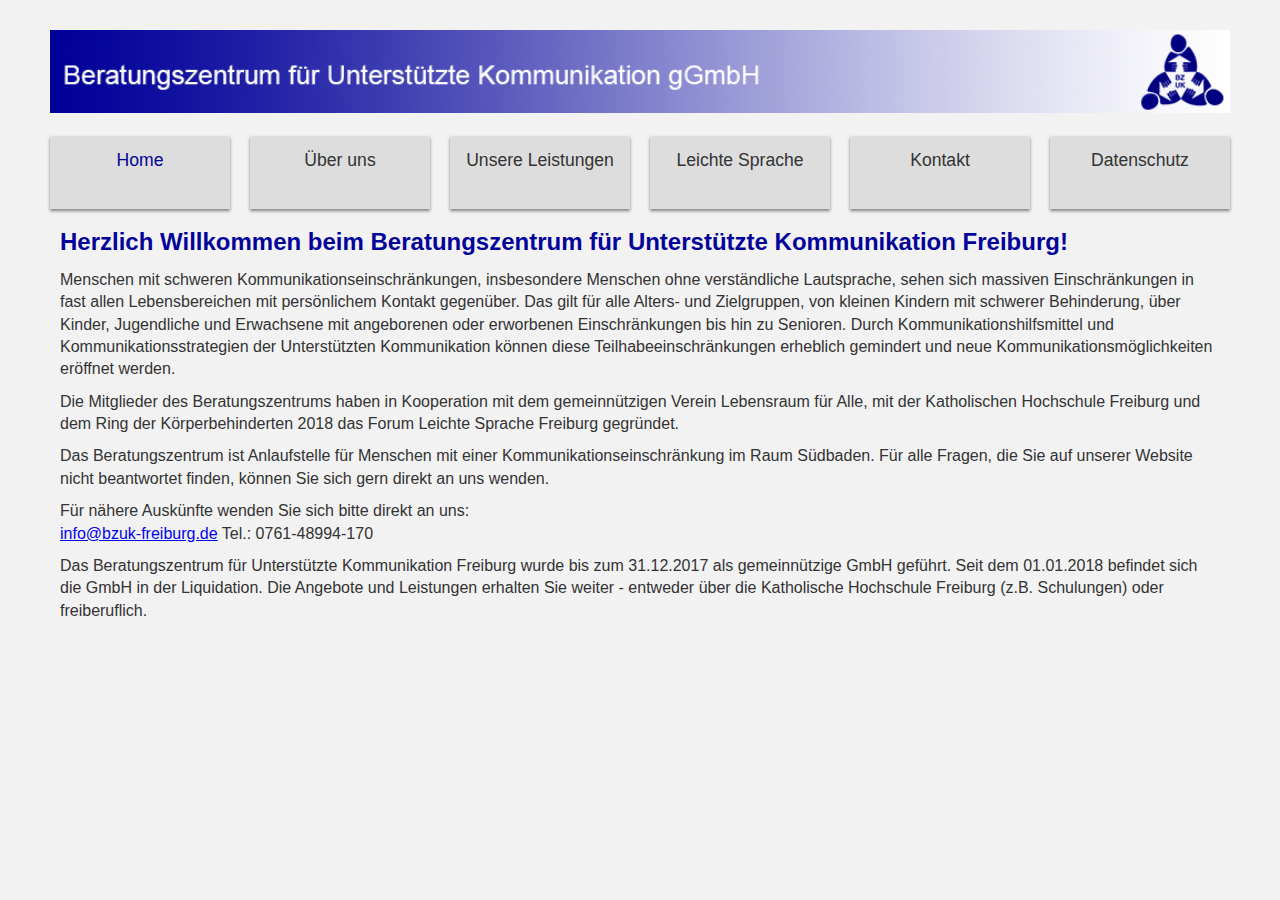
<file: index.html>
<!DOCTYPE html>
<html lang="de">

<head>
	<meta charset="utf-8" />
	<meta name="viewport" content="width=device-width, initial-scale=1.0" />
	<title>BZUK Beratungszentrum für Unterstützte Kommunikation Freiburg</title>
	<link rel="stylesheet" href="styles.css">
</head>

<body lang="de">
	<div class="header">
		<img src="img/Top.png" alt="BZUK top style">
	</div>
	<input type="checkbox" id="nav-toggle" class="nav-toggle">
	<label for="nav-toggle" class="nav-toggle-label">
		<span></span>
	</label>
	<nav class="main-nav">
		<ul>
			<li><a class=active href="index.html">Home</a></li>
			<li><a href="about.html">Über uns</a></li>
			<li><a href="services.html">Unsere Leistungen</a></li>
			<li><a href="leichte_sprache.html">Leichte Sprache</a></li>
			<li><a href="contact.html">Kontakt</a></li>
			<li><a href="privacy.html">Datenschutz</a></li>			
		</ul>
	</nav>
	<h1>Herzlich Willkommen beim Beratungszentrum für Unterstützte Kommunikation Freiburg!</h1>
	<p> Menschen mit schweren Kommunikationseinschränkungen, insbesondere Menschen ohne verständliche Lautsprache, sehen sich massiven Einschränkungen in fast allen Lebensbereichen mit persönlichem Kontakt gegenüber. 
		Das gilt für alle Alters- und Zielgruppen, von kleinen Kindern mit schwerer Behinderung, über Kinder, Jugendliche und Erwachsene mit angeborenen oder erworbenen Einschränkungen bis hin zu Senioren. 
		Durch Kommunikationshilfsmittel und Kommunikations­strategien der Unterstützten Kommunikation können diese Teilhabeein­schrän­kungen erheblich gemindert und neue Kommunikationsmöglichkeiten eröffnet werden.</p>
	<p>Die Mitglieder des Beratungszentrums haben in Kooperation mit dem gemeinnützigen Verein Lebensraum für Alle, mit der Katholischen Hochschule Freiburg und dem Ring der Körperbehinderten 2018 das Forum Leichte Sprache Freiburg gegründet.</p>
	<p>Das Beratungszentrum ist Anlaufstelle für Menschen mit einer Kommunikationseinschränkung im Raum Südbaden. 
		Für alle Fragen, die Sie auf unserer Website nicht beantwortet finden, können Sie sich gern direkt an uns wenden.</p>
	<p>Für nähere Auskünfte wenden Sie sich bitte direkt an uns:
	<br /><a href="mailto:info@bzuk-freiburg.de">info@bzuk-freiburg.de</a> Tel.: 0761-48994-170</br>
	<p>Das Beratungszentrum für Unterstützte Kommunikation Freiburg wurde bis zum 31.12.2017 als gemeinnützige GmbH geführt. 
		Seit dem 01.01.2018 befindet sich die GmbH in der Liquidation. 
		Die Angebote und Leistungen erhalten Sie weiter - entweder über die Katholische Hochschule Freiburg (z.B. Schulungen) oder freiberuflich.</p>
</body>

</html>
</file>
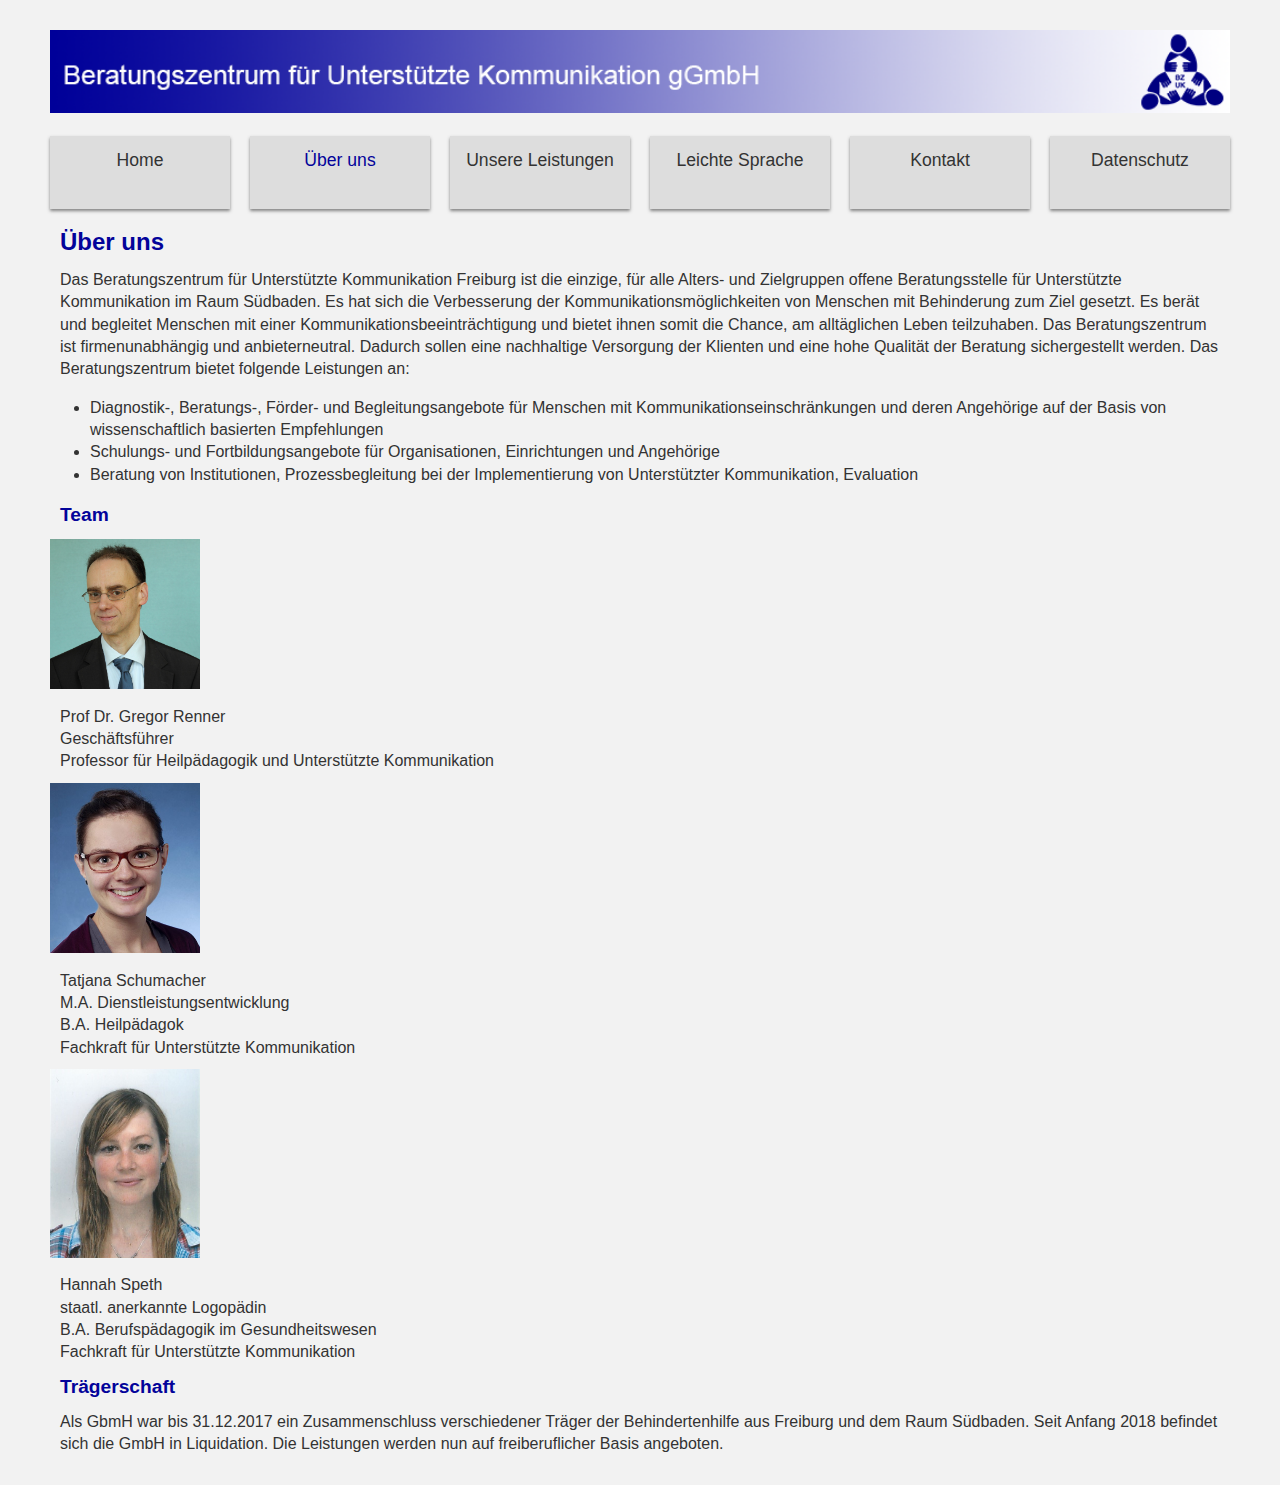
<file: about.html>
<!DOCTYPE html>
<html lang="de">

<head>
	<meta charset="utf-8" />
	<meta name="viewport" content="width=device-width, initial-scale=1.0" />
	<title>BZUK Über uns</title>
	<link rel="stylesheet" href="styles.css">
</head>

<body lang="de">
	<div class="header">
		<img src="img/Top.png" alt="BZUK top style">
	</div>
	<input type="checkbox" id="nav-toggle" class="nav-toggle">
	<label for="nav-toggle" class="nav-toggle-label">
		<span></span>
	</label>
	<nav class="main-nav">
		<ul>
			<li><a href="index.html">Home</a></li>
			<li><a class=active href="about.html">Über uns</a></li>
			<li><a href="services.html">Unsere Leistungen</a></li>
			<li><a href="leichte_sprache.html">Leichte Sprache</a></li>
			<li><a href="contact.html">Kontakt</a></li>
			<li><a href="privacy.html">Datenschutz</a></li>
		</ul>
	</nav>
	<h1>Über uns</h1>
	<p>Das Beratungszentrum für Unterstützte Kommunikation Freiburg ist die einzige, für alle Alters- und Zielgruppen
		offene Beratungsstelle für Unterstützte Kommunikation im Raum Südbaden.
		Es hat sich die Verbesserung der Kommunikationsmöglichkeiten von Menschen mit Behinderung zum Ziel gesetzt.
		Es berät und begleitet Menschen mit einer Kommunikationsbeeinträchtigung und bietet ihnen somit die Chance, am
		alltäglichen Leben teilzuhaben.
		Das Beratungszentrum ist firmenunabhängig und anbieterneutral.
		Dadurch sollen eine nachhaltige Versorgung der Klienten und eine hohe Qualität der Beratung sichergestellt
		werden.
		Das Beratungszentrum bietet folgende Leistungen an:</p>
	<ul>
		<li>Diagnostik-, Beratungs-, Förder- und Begleitungsangebote für Menschen mit Kommunikationseinschränkungen und
			deren Angehörige auf der Basis von wissenschaftlich basierten Empfehlungen</li>
		<li>Schulungs- und Fortbildungsangebote für Organisationen, Einrichtungen und Angehörige</li>
		<li>Beratung von Institutionen, Prozessbegleitung bei der Implementierung von Unterstützter Kommunikation,
			Evaluation</li>
	</ul>
	<h2>Team</h2>
	<img class="team-img" src="img/Renner.jpg" alt="Prof. Dr. Gregor Renner">
	<!-- [caption id="attachment_301" align="alignleft" width="150"]<img class="wp-image-301 size-thumbnail" src="http://bzuk-freiburg.de/wp-content/uploads/2015/06/Renner-150x150.jpg" alt="Prof. Dr. Gregor Renner" width="150" height="150"> Prof. Dr. Gregor Renner[/caption] -->
	<p>Prof Dr. Gregor Renner
		<br />Geschäftsführer
		<br />Professor für Heilpädagogik und Unterstützte Kommunikation</p>

	<img class="team-img" src="img/Schumacher.jpg" alt="Tatjana Schumacher">
	<p>Tatjana Schumacher
		<br />M.A. Dienstleistungsentwicklung
		<br />B.A. Heilpädagok
		<br />Fachkraft für Unterstützte Kommunikation</p>

	<img class="team-img" src="img/Speth.png" alt="Hannah Speth">
	<p>Hannah Speth
		<br />staatl. anerkannte Logopädin
		<br />B.A. Berufspädagogik im Gesundheitswesen
		<br />Fachkraft für Unterstützte Kommunikation</p>

	<h2>Trägerschaft</h2>
	<p>Als GbmH war bis 31.12.2017 ein Zusammenschluss verschiedener Träger der Behindertenhilfe aus Freiburg und dem
		Raum Südbaden. Seit Anfang 2018 befindet sich die GmbH in Liquidation. Die Leistungen werden nun auf
		freiberuflicher Basis angeboten.</p>
</body>

</html>
</file>
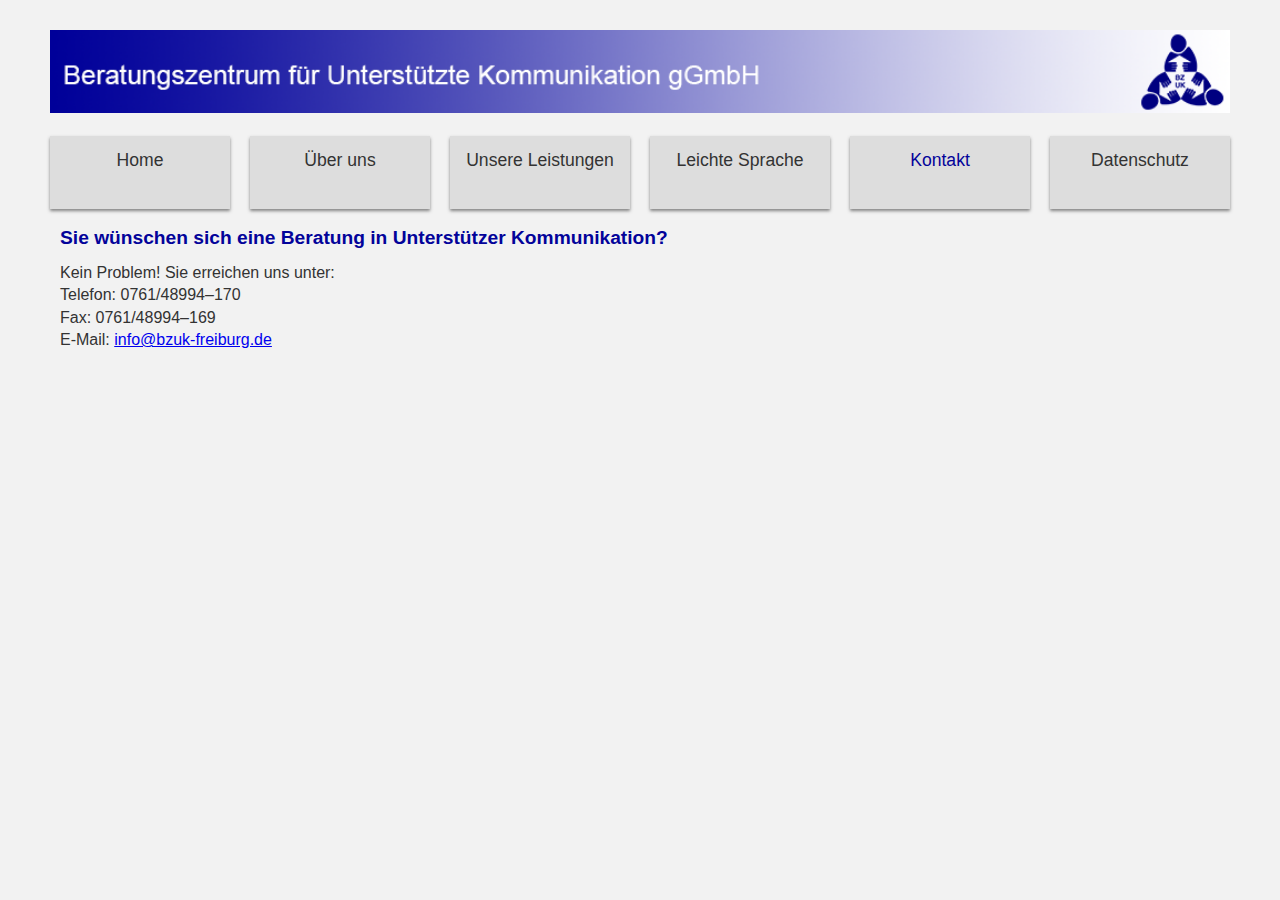
<file: contact.html>
<!DOCTYPE html>
<html lang="de">

<head>
	<meta charset="utf-8" />
	<meta name="viewport" content="width=device-width, initial-scale=1.0" />
	<title>BZUK Kontakt</title>
	<link rel="stylesheet" href="styles.css">
</head>

<body lang="de">
	<div class="header">
		<img src="img/Top.png" alt="BZUK top style">
	</div>
	<nav class="main-nav">
		<ul>
			<li><a href="index.html">Home</a></li>
			<li><a href="about.html">Über uns</a></li>
			<li><a href="services.html">Unsere Leistungen</a></li>
			<li><a href="leichte_sprache.html">Leichte Sprache</a></li>
			<li><a class=active href="contact.html">Kontakt</a></li>
			<li><a href="privacy.html">Datenschutz</a></li>
		</ul>
	</nav>

	<h2>Sie wünschen sich eine Beratung in Unterstützer Kommunikation?</h2>
	<p>Kein Problem! Sie erreichen uns unter:
	<br />Telefon: 0761/48994–170
	<br />Fax: 0761/48994–169
	<br />E-Mail: <a href="mailto:info@bzuk-freiburg.de">info@bzuk-freiburg.de</a>
</body>

</html>
</file>
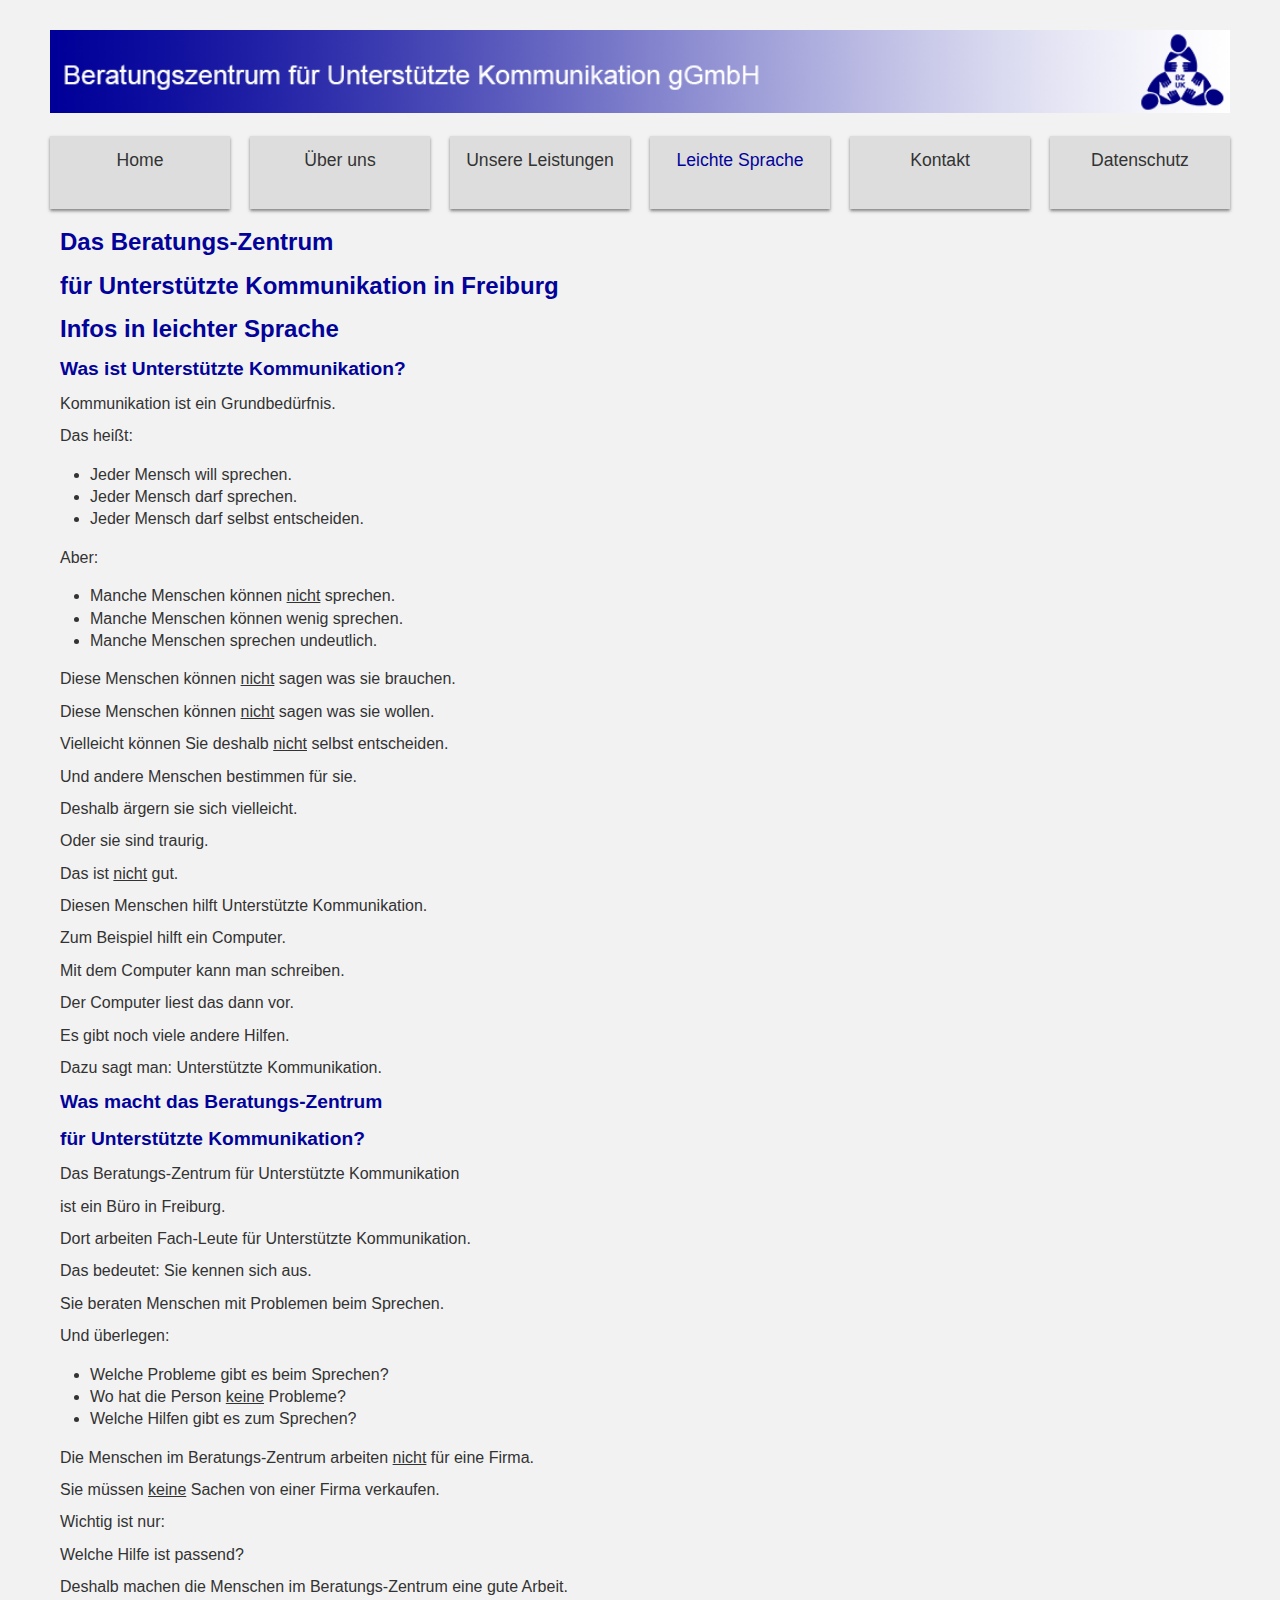
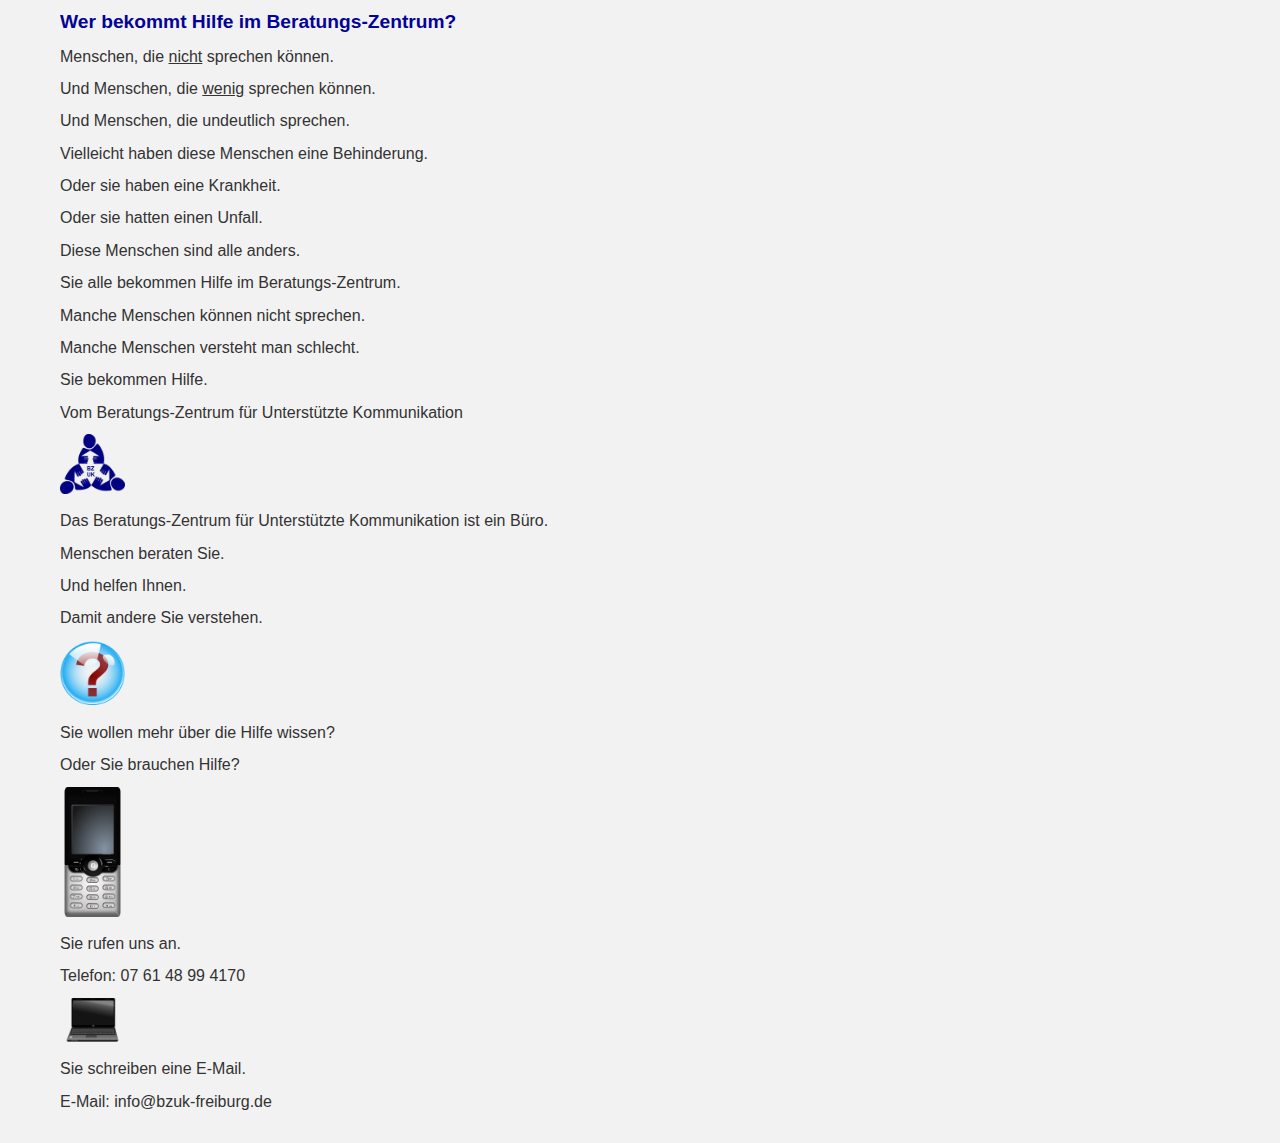
<file: leichte_sprache.html>
<!DOCTYPE html>
<html lang="de">

<head>
	<meta charset="utf-8" />
	<meta name="viewport" content="width=device-width, initial-scale=1.0" />
	<title>BZUK leichte Sprache</title>
	<link rel="stylesheet" href="styles.css">
</head>

<body lang="de">
	<div class="header">
		<img src="img/Top.png" alt="BZUK top style">
	</div>
	<input type="checkbox" id="nav-toggle" class="nav-toggle">
	<label for="nav-toggle" class="nav-toggle-label">
		<span></span>
	</label>
	<nav class="main-nav">
		<ul>
			<li><a href="index.html">Home</a></li>
			<li><a href="about.html">Über uns</a></li>
			<li><a href="services.html">Unsere Leistungen</a></li>
			<li><a class=active href="leichte_sprache.html">Leichte Sprache</a></li>
			<li><a href="contact.html">Kontakt</a></li>
			<li><a href="privacy.html">Datenschutz</a></li>
		</ul>
	</nav>

	<h1>Das Beratungs-Zentrum</h1>
	<h1>für Unterstützte Kommunikation in Freiburg</h1>
	<h1>Infos in leichter Sprache</h1>
	<h2>Was ist Unterstützte Kommunikation?</h2>
	<p>Kommunikation ist ein Grundbedürfnis.</p>
	<p>Das heißt: </p>
	<ul>
		<li>Jeder Mensch will sprechen. </li>
		<li>Jeder Mensch darf sprechen.</li>
		<li>Jeder Mensch darf selbst entscheiden.</li>
	</ul>
	<p>Aber:</p>
	<ul>
		<li>Manche Menschen können <u>nicht</u> sprechen.</li>
		<li>Manche Menschen können wenig sprechen.</li>
		<li>Manche Menschen sprechen undeutlich.</li>
	</ul>
	<p>Diese Menschen können <u>nicht</u> sagen was sie brauchen.</p>
	<p>Diese Menschen können <u>nicht</u> sagen was sie wollen.</p>
	<p>Vielleicht können Sie deshalb <u>nicht</u> selbst entscheiden.</p>
	<p>Und andere Menschen bestimmen für sie.</p>
	<p>Deshalb ärgern sie sich vielleicht.</p>
	<p>Oder sie sind traurig.</p>
	<p>Das ist <u>nicht</u> gut.</p>
	<p>Diesen Menschen hilft Unterstützte Kommunikation.</p>
	<p>Zum Beispiel hilft ein Computer. </p>
	<p>Mit dem Computer kann man schreiben.</p>
	<p>Der Computer liest das dann vor.</p>
	<p>Es gibt noch viele andere Hilfen.</p>
	<p>Dazu sagt man: Unterstützte Kommunikation.</p>
	<h2>Was macht das Beratungs-Zentrum </h2>
	<h2>für Unterstützte Kommunikation?</h2>
	<p>Das Beratungs-Zentrum für Unterstützte Kommunikation</p>
	<p>ist ein Büro in Freiburg.</p>
	<p>Dort arbeiten Fach-Leute für Unterstützte Kommunikation.</p>
	<p>Das bedeutet: Sie kennen sich aus.</p>
	<p>Sie beraten Menschen mit Problemen beim Sprechen.</p>
	<p>Und überlegen:</p>
	<ul>
		<li>Welche Probleme gibt es beim Sprechen?</li>
		<li>Wo hat die Person <u>keine</u> Probleme?</li>
		<li>Welche Hilfen gibt es zum Sprechen?</li>
	</ul>
	<p>Die Menschen im Beratungs-Zentrum arbeiten <u>nicht</u> für eine Firma.</p>
	<p>Sie müssen <u>keine</u> Sachen von einer Firma verkaufen.</p>
	<p>Wichtig ist nur:</p>
	<p>Welche Hilfe ist passend?</p>
	<p>Deshalb machen die Menschen im Beratungs-Zentrum eine gute Arbeit.</p>
	<h2>Wer bekommt Hilfe im Beratungs-Zentrum?</h2>
	<p>Menschen, die <u>nicht</u> sprechen können.</p>
	<p>Und Menschen, die <u>wenig</u> sprechen können.</p>
	<p>Und Menschen, die undeutlich sprechen. </p>
	<p>Vielleicht haben diese Menschen eine Behinderung.</p>
	<p>Oder sie haben eine Krankheit.</p>
	<p>Oder sie hatten einen Unfall. </p>
	<p>Diese Menschen sind alle anders.</p>
	<p>Sie alle bekommen Hilfe im Beratungs-Zentrum.</p>


	<p>Manche Menschen können nicht sprechen.</p>
	<p>Manche Menschen versteht man schlecht.</p>
	<p>Sie bekommen Hilfe.</p>
	<p>Vom Beratungs-Zentrum für Unterstützte Kommunikation</p>
	<p><img class="picto" src="img/Logo-BZUK-300x275.png" alt="BZUK Logo"></p>
	<p>Das Beratungs-Zentrum für Unterstützte Kommunikation ist ein Büro.</p>
	<p>Menschen beraten Sie.</p>
	<p>Und helfen Ihnen.</p>
	<p>Damit andere Sie verstehen.</p>
	<p><img class="picto" src="img/question-mark-160071_640.png" alt="Fragen"></p>
	<p>Sie wollen mehr über die Hilfe wissen?</p>
	<p>Oder Sie brauchen Hilfe?</p>
	<p><img class="picto" src="img/cellphone-149868_640.png" alt="Telefon"></p>
	<p>Sie rufen uns an.</p>
	<p>Telefon: 07 61 48 99 4170</p>
	<p><img class="picto" src="img/laptop-158648_640.png" alt="E-Mail"></p>
	<p>Sie schreiben eine E-Mail.</p>
	<p>E-Mail: info@bzuk-freiburg.de</p>
</body>

</html>
</file>
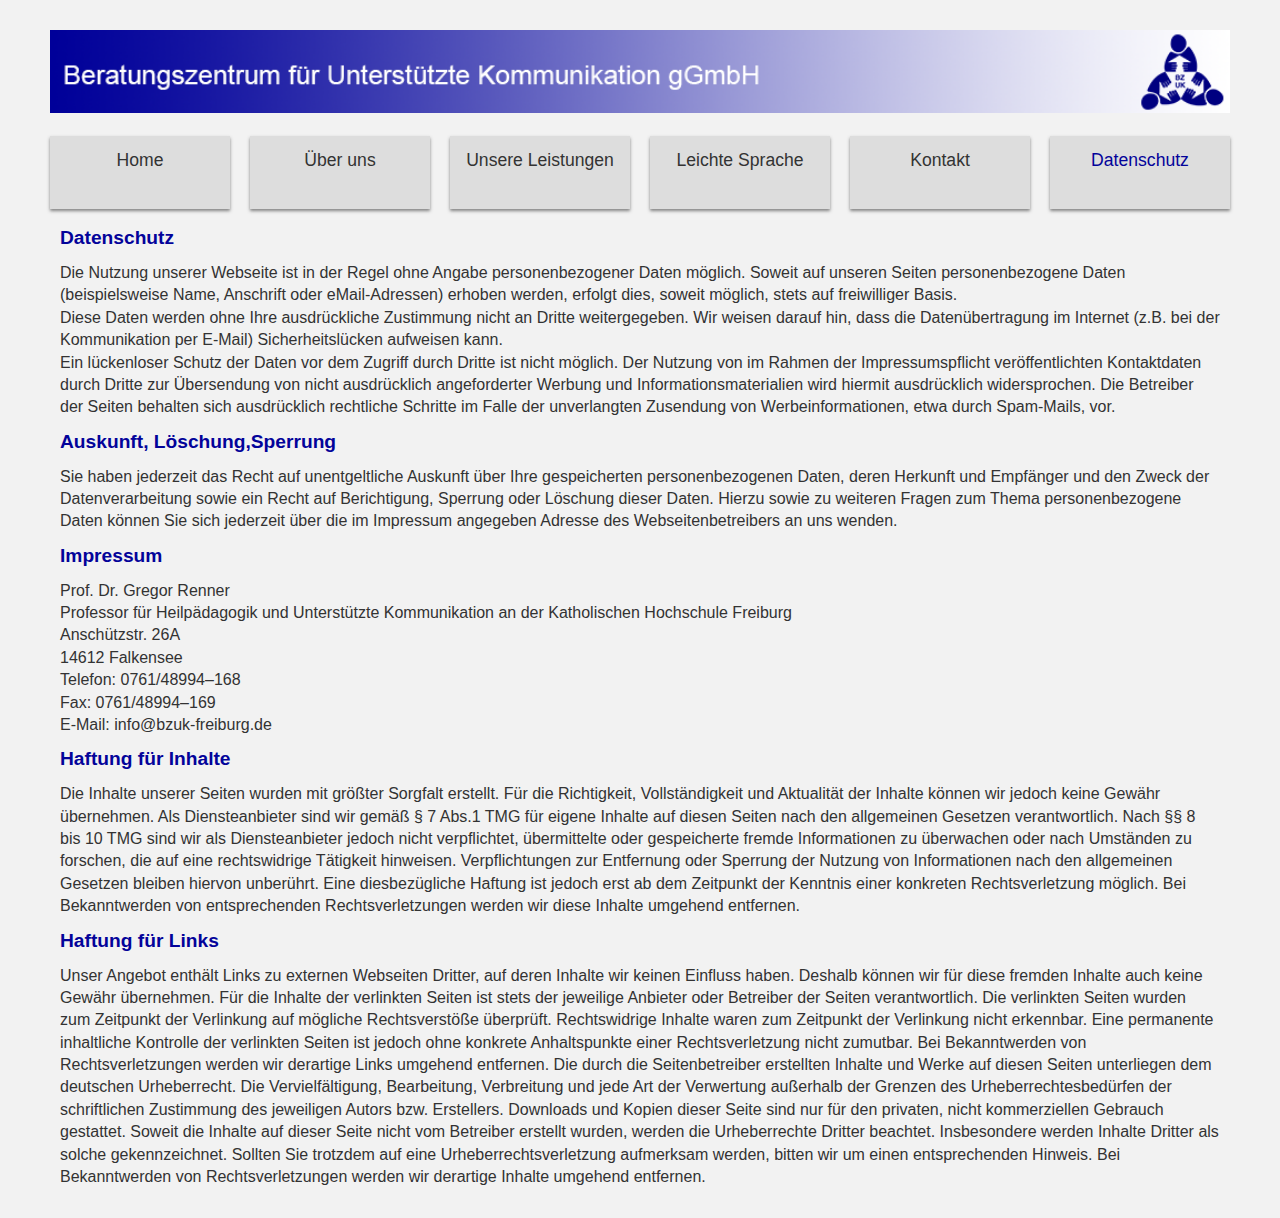
<file: privacy.html>
<!DOCTYPE html>
<html lang="de">

<head>
	<meta charset="utf-8" />
	<meta name="viewport" content="width=device-width, initial-scale=1.0" />
	<title>BZUK Unterstützte Kommunikation</title>
	<link rel="stylesheet" href="styles.css">
</head>

<body lang="de">
	<div class="header">
		<img src="img/Top.png" alt="BZUK top style">
	</div>
	<input type="checkbox" id="nav-toggle" class="nav-toggle">
	<label for="nav-toggle" class="nav-toggle-label">
		<span></span>
	</label>
	<nav class="main-nav">
		<ul>
			<li><a href="index.html">Home</a></li>
			<li><a href="about.html">Über uns</a></li>
			<li><a href="services.html">Unsere Leistungen</a></li>
			<li><a href="leichte_sprache.html">Leichte Sprache</a></li>
			<li><a href="contact.html">Kontakt</a></li>
			<li><a class=active href="privacy.html">Datenschutz</a></li>			
		</ul>
	</nav>
	<h2>Datenschutz</h2>
	<p>Die Nutzung unserer Webseite ist in der Regel ohne Angabe personenbezogener Daten möglich. Soweit auf unseren Seiten personenbezogene Daten (beispielsweise Name, Anschrift oder eMail-Adressen) erhoben werden, erfolgt dies, soweit möglich, stets auf freiwilliger Basis.
	<br />Diese Daten werden ohne Ihre ausdrückliche Zustimmung nicht an Dritte weitergegeben. Wir weisen darauf hin, dass die Datenübertragung im Internet (z.B. bei der Kommunikation per E-Mail) Sicherheitslücken aufweisen kann.
	<br />Ein lückenloser Schutz der Daten vor dem Zugriff durch Dritte ist nicht möglich. Der Nutzung von im Rahmen der Impressumspflicht veröffentlichten Kontaktdaten durch Dritte zur Übersendung von nicht ausdrücklich angeforderter Werbung und Informationsmaterialien wird hiermit ausdrücklich widersprochen. Die Betreiber der Seiten behalten sich ausdrücklich rechtliche Schritte im Falle der unverlangten Zusendung von Werbeinformationen, etwa durch Spam-Mails, vor.</p>

	<h2>Auskunft, Löschung,Sperrung</h2>
	<p>Sie haben jederzeit das Recht auf unentgeltliche Auskunft über Ihre gespeicherten personenbezogenen Daten, deren Herkunft und Empfänger und den Zweck der Datenverarbeitung sowie ein Recht auf Berichtigung, Sperrung oder Löschung dieser Daten. Hierzu sowie zu weiteren Fragen zum Thema personenbezogene Daten können Sie sich jederzeit über die im Impressum angegeben Adresse des Webseitenbetreibers an uns wenden.</p>

	<h2>Impressum</h2>
	<p>Prof. Dr. Gregor Renner
	<br />Professor für Heilpädagogik und Unterstützte Kommunikation an der Katholischen Hochschule Freiburg
	<br />Anschützstr. 26A
	<br />14612 Falkensee
	<br /> Telefon: 0761/48994–168
	<br />Fax: 0761/48994–169
	<br />E-Mail: info@bzuk-freiburg.de</p>

	<h2>Haftung für Inhalte</h2>
	<p>Die Inhalte unserer Seiten wurden mit größter Sorgfalt erstellt. Für die Richtigkeit, Vollständigkeit und Aktualität der Inhalte können wir jedoch keine Gewähr übernehmen.
	Als Diensteanbieter sind wir gemäß § 7 Abs.1 TMG für eigene Inhalte auf diesen Seiten nach den allgemeinen Gesetzen verantwortlich. Nach §§ 8 bis 10 TMG sind wir als Diensteanbieter jedoch nicht verpflichtet, übermittelte oder gespeicherte fremde Informationen zu überwachen oder nach Umständen zu forschen, die auf eine rechtswidrige Tätigkeit hinweisen.
	Verpflichtungen zur Entfernung oder Sperrung der Nutzung von Informationen nach den allgemeinen Gesetzen bleiben hiervon unberührt. Eine diesbezügliche Haftung ist jedoch erst ab dem Zeitpunkt der Kenntnis einer konkreten Rechtsverletzung möglich. Bei Bekanntwerden von entsprechenden Rechtsverletzungen werden wir diese Inhalte umgehend entfernen.</p>

	<h2>Haftung für Links</h2>
	<p>Unser Angebot enthält Links zu externen Webseiten Dritter, auf deren Inhalte wir keinen Einfluss haben. Deshalb können wir für diese fremden Inhalte auch keine Gewähr übernehmen.
	Für die Inhalte der verlinkten Seiten ist stets der jeweilige Anbieter oder Betreiber der Seiten verantwortlich. Die verlinkten Seiten wurden zum Zeitpunkt der Verlinkung auf mögliche Rechtsverstöße überprüft. 
	Rechtswidrige Inhalte waren zum Zeitpunkt der Verlinkung nicht erkennbar. Eine permanente inhaltliche Kontrolle der verlinkten Seiten ist jedoch ohne konkrete Anhaltspunkte einer Rechtsverletzung nicht zumutbar. 
	Bei Bekanntwerden von Rechtsverletzungen werden wir derartige Links umgehend entfernen. 
	Die durch die Seitenbetreiber erstellten Inhalte und Werke auf diesen Seiten unterliegen dem deutschen Urheberrecht. Die Vervielfältigung, Bearbeitung, Verbreitung und jede Art der Verwertung außerhalb der Grenzen des Urheberrechtesbedürfen der schriftlichen Zustimmung des jeweiligen Autors bzw. Erstellers. Downloads und Kopien dieser Seite sind nur für den privaten, nicht kommerziellen Gebrauch gestattet. 
	Soweit die Inhalte auf dieser Seite nicht vom Betreiber erstellt wurden, werden die Urheberrechte Dritter beachtet. Insbesondere werden Inhalte Dritter als solche gekennzeichnet. 
	Sollten Sie trotzdem auf eine Urheberrechtsverletzung aufmerksam werden, bitten wir um einen entsprechenden Hinweis. Bei Bekanntwerden von Rechtsverletzungen werden wir derartige Inhalte umgehend entfernen.</p>
</body>

</html>
</file>
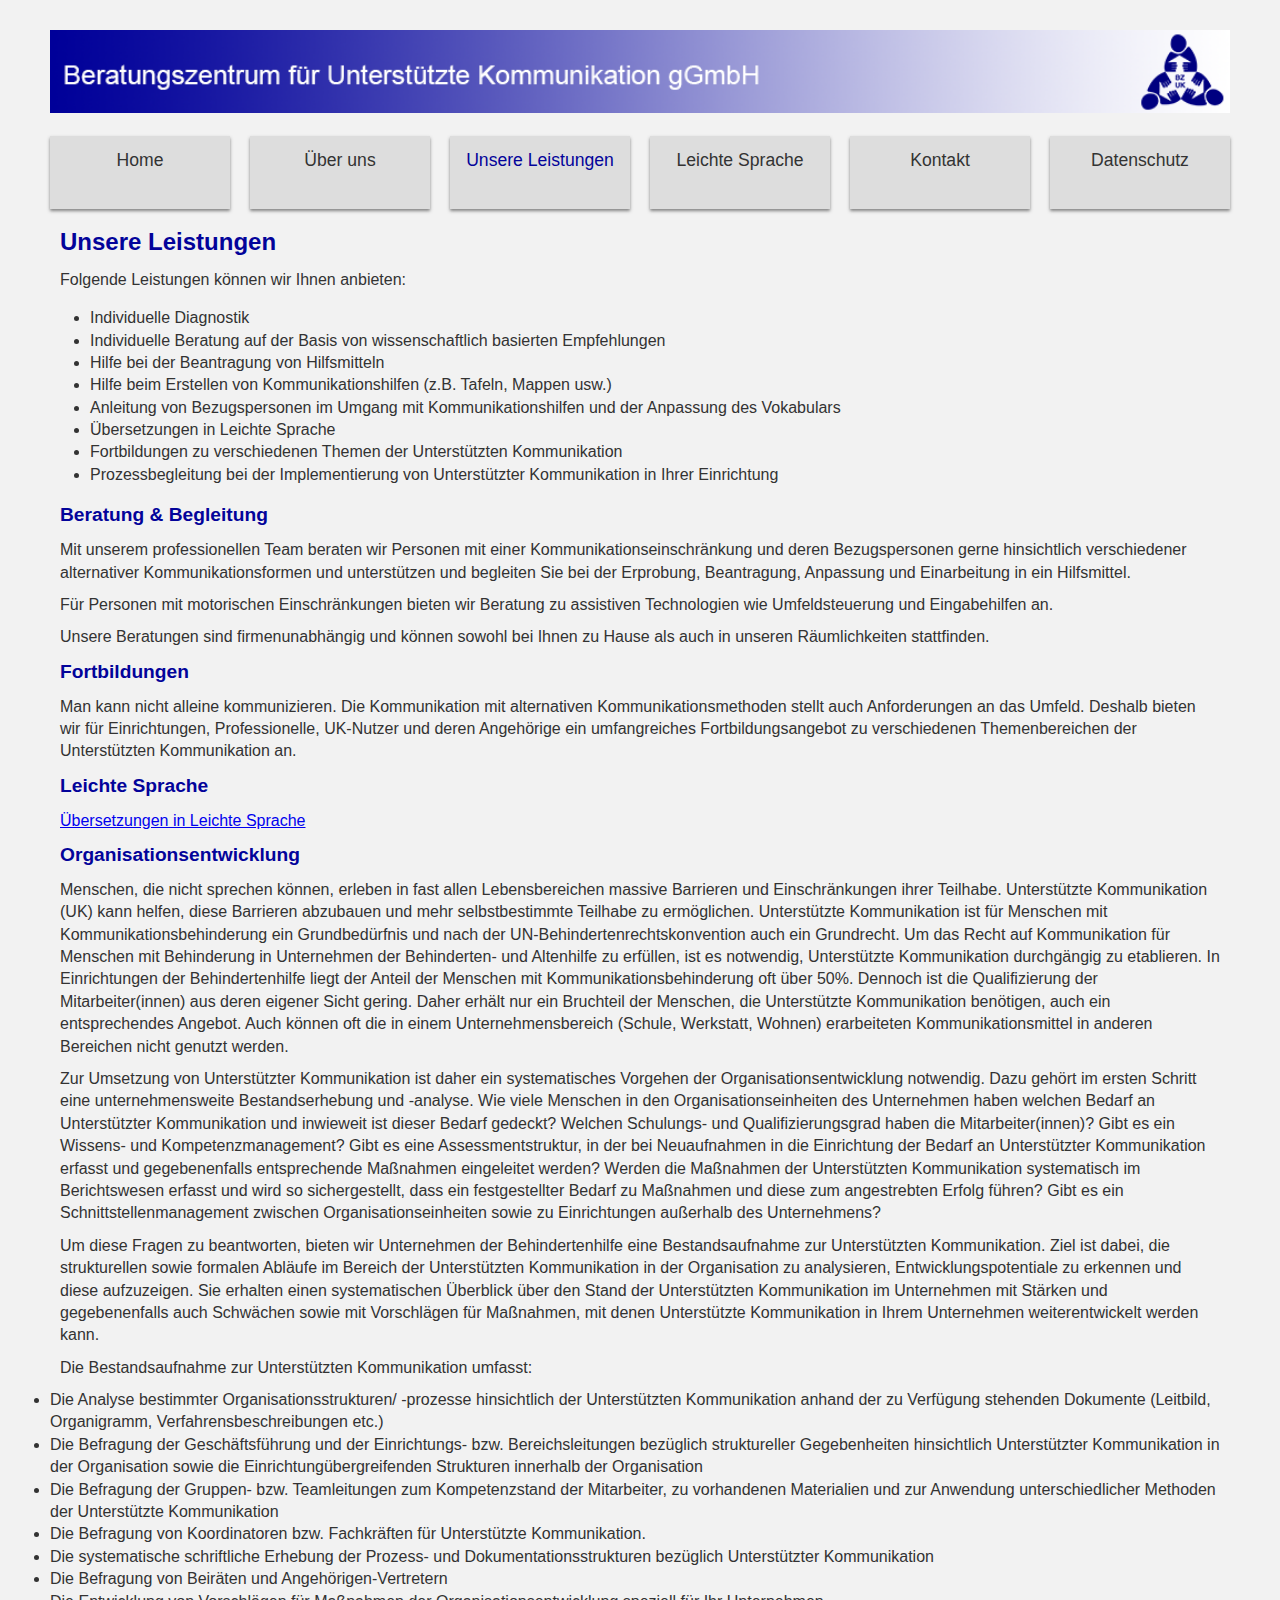
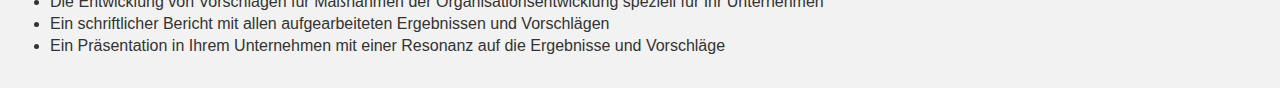
<file: services.html>
<!DOCTYPE html>
<html lang="de">

<head>
	<meta charset="utf-8" />
	<meta name="viewport" content="width=device-width, initial-scale=1.0" />
	<title>BZUK Dienstleistungen</title>
	<link rel="stylesheet" href="styles.css">
</head>

<body lang="de">
	<div class="header">
		<img src="img/Top.png" alt="BZUK top style">
	</div>
	<input type="checkbox" id="nav-toggle" class="nav-toggle">
	<label for="nav-toggle" class="nav-toggle-label">
		<span></span>
	</label>
	<nav class="main-nav">
		<ul>
			<li><a href="index.html">Home</a></li>
			<li><a href="about.html">Über uns</a></li>
			<li><a class=active href="services.html">Unsere Leistungen</a></li>
			<li><a href="leichte_sprache.html">Leichte Sprache</a></li>
			<li><a href="contact.html">Kontakt</a></li>
			<li><a href="privacy.html">Datenschutz</a></li>
		</ul>
	</nav>

	<h1>Unsere Leistungen</h1>

	<p>Folgende Leistungen können wir Ihnen anbieten:</p>
	<ul>
		<li>Individuelle Diagnostik</li>
		<li>Individuelle Beratung auf der Basis von wissenschaftlich basierten Empfehlungen</li>
		<li>Hilfe bei der Beantragung von Hilfsmitteln</li>
		<li>Hilfe beim Erstellen von Kommunikationshilfen (z.B. Tafeln, Mappen usw.)</li>
		<li>Anleitung von Bezugspersonen im Umgang mit Kommunikationshilfen und der Anpassung des Vokabulars</li>
		<li>Übersetzungen in Leichte Sprache</li>
		<li>Fortbildungen zu verschiedenen Themen der Unterstützten Kommunikation</li>
		<li>Prozessbegleitung bei der Implementierung von Unterstützter Kommunikation in Ihrer Einrichtung</li>
	</ul>
	<h2>Beratung &amp; Begleitung</h2>
	<p>Mit unserem professionellen Team beraten wir Personen mit einer Kommunikationseinschränkung und deren
		Bezugspersonen gerne hinsichtlich verschiedener alternativer Kommunikationsformen und unterstützen und begleiten
		Sie bei der Erprobung, Beantragung, Anpassung und Einarbeitung in ein Hilfsmittel.</p>
	<p>Für Personen mit motorischen Einschränkungen bieten wir Beratung zu assistiven Technologien wie Umfeldsteuerung
		und Eingabehilfen an.</p>
	<p>Unsere Beratungen sind firmenunabhängig und können sowohl bei Ihnen zu Hause als auch in unseren Räumlichkeiten
		stattfinden.</p>

	<h2>Fortbildungen</h2>
	<p>Man kann nicht alleine kommunizieren. Die Kommunikation mit alternativen Kommunikationsmethoden stellt auch
		Anforderungen an das Umfeld.
		Deshalb bieten wir für Einrichtungen, Professionelle, UK-Nutzer und deren Angehörige ein umfangreiches
		Fortbildungsangebot zu verschiedenen Themenbereichen der Unterstützten Kommunikation an.</p>

	<h2>Leichte Sprache</h2>
	<p><a href="leichte_sprache.html">Übersetzungen in Leichte Sprache</a></p>

	<h2>Organisationsentwicklung</h2>
	<p>Menschen, die nicht sprechen können, erleben in fast allen Lebensbereichen massive Barrieren und Einschränkungen
		ihrer Teilhabe.
		Unterstützte Kommunikation (UK) kann helfen, diese Barrieren abzubauen und mehr selbstbestimmte Teilhabe zu
		ermöglichen.
		Unterstützte Kommunikation ist für Menschen mit Kommunikationsbehinderung ein Grundbedürfnis und nach der
		UN-Behindertenrechtskonvention auch ein Grundrecht.
		Um das Recht auf Kommunikation für Menschen mit Behinderung in Unternehmen der Behinderten- und Altenhilfe zu
		erfüllen, ist es notwendig, Unterstützte Kommunikation durchgängig zu etablieren.
		In Einrichtungen der Behindertenhilfe liegt der Anteil der Menschen mit Kommunikationsbehinderung oft über 50%.
		Dennoch ist die Qualifizierung der Mitarbeiter(innen) aus deren eigener Sicht gering.
		Daher erhält nur ein Bruchteil der Menschen, die Unterstützte Kommunikation benötigen, auch ein entsprechendes
		Angebot.
		Auch können oft die in einem Unternehmensbereich (Schule, Werkstatt, Wohnen) erarbeiteten Kommunikationsmittel
		in anderen Bereichen nicht genutzt werden.</p>
	<p>Zur Umsetzung von Unterstützter Kommunikation ist daher ein systematisches Vorgehen der Organisationsentwicklung
		notwendig.
		Dazu gehört im ersten Schritt eine unternehmensweite Bestandserhebung und -analyse.
		Wie viele Menschen in den Organisationseinheiten des Unternehmen haben welchen Bedarf an Unterstützter
		Kommunikation und inwieweit ist dieser Bedarf gedeckt?
		Welchen Schulungs- und Qualifizierungsgrad haben die Mitarbeiter(innen)?
		Gibt es ein Wissens- und Kompetenzmanagement?
		Gibt es eine Assessmentstruktur, in der bei Neuaufnahmen in die Einrichtung der Bedarf an Unterstützter
		Kommunikation erfasst und gegebenenfalls entsprechende Maßnahmen eingeleitet werden?
		Werden die Maßnahmen der Unterstützten Kommunikation systematisch im Berichtswesen erfasst und wird so
		sichergestellt, dass ein festgestellter Bedarf zu Maßnahmen und diese zum angestrebten Erfolg führen?
		Gibt es ein Schnittstellenmanagement zwischen Organisationseinheiten sowie zu Einrichtungen außerhalb des
		Unternehmens?</p>
	<p>Um diese Fragen zu beantworten, bieten wir Unternehmen der Behindertenhilfe eine Bestandsaufnahme zur
		Unterstützten Kommunikation.
		Ziel ist dabei, die strukturellen sowie formalen Abläufe im Bereich der Unterstützten Kommunikation in der
		Organisation zu analysieren, Entwicklungspotentiale zu erkennen und diese aufzuzeigen.
		Sie erhalten einen systematischen Überblick über den Stand der Unterstützten Kommunikation im Unternehmen mit
		Stärken und gegebenenfalls auch Schwächen sowie mit Vorschlägen für Maßnahmen, mit denen Unterstützte
		Kommunikation in Ihrem Unternehmen weiterentwickelt werden kann. </p>
	<p>Die Bestandsaufnahme zur Unterstützten Kommunikation umfasst:</p>
	<lo>
		<li>Die Analyse bestimmter Organisationsstrukturen/ -prozesse hinsichtlich der Unterstützten Kommunikation
			anhand der zu Verfügung stehenden Dokumente (Leitbild, Organigramm, Verfahrensbeschreibungen etc.)</li>
		<li>Die Befragung der Geschäftsführung und der Einrichtungs- bzw. Bereichsleitungen bezüglich struktureller
			Gegebenheiten hinsichtlich Unterstützter Kommunikation in der Organisation sowie die
			Einrichtungübergreifenden Strukturen innerhalb der Organisation</li>
		<li>Die Befragung der Gruppen- bzw. Teamleitungen zum Kompetenzstand der Mitarbeiter, zu vorhandenen Materialien
			und zur Anwendung unterschiedlicher Methoden der Unterstützte Kommunikation</li>
		<li>Die Befragung von Koordinatoren bzw. Fachkräften für Unterstützte Kommunikation.</li>
		<li>Die systematische schriftliche Erhebung der Prozess- und Dokumentationsstrukturen bezüglich Unterstützter
			Kommunikation</li>
		<li>Die Befragung von Beiräten und Angehörigen-Vertretern</li>
		<li>Die Entwicklung von Vorschlägen für Maßnahmen der Organisationsentwicklung speziell für Ihr Unternehmen</li>
		<li>Ein schriftlicher Bericht mit allen aufgearbeiteten Ergebnissen und Vorschlägen</li>
		<li>Ein Präsentation in Ihrem Unternehmen mit einer Resonanz auf die Ergebnisse und Vorschläge</li>
	</lo>


</body>

</html>
</file>
<file: styles.css>
:root {
  --primary: #bde2ef;
  --primary: #ddd;
  --dark: #333;
  --light: #fff;
  /* --shadow: 0 1px 5px rgba(104, 104, 104, 0.8); */
  --shadow: 0 2px 3px rgba(104, 104, 104, 0.8);
  --blue: #03039a;
  --background: #ccc;
  --background: #fff59f;
  --background: #f2f2f2;
}

html {
  box-sizing: border-box;
  font-family: Arial, Helvetica, sans-serif;
  color: var(--dark);
}

body {
  background: var(--background);
  margin: 30px 50px;
  line-height: 1.4;
  grid-template-areas: "header header header header header header" "main-nav" "main main main main main main" "footer footer footer footer footer footer";
}

.header img {
  width: 100%;
}

.main-nav ul {
  list-style-type: none;
  display: grid;
  grid-gap: 20px;
  margin: 20 0 0 0;
  padding: 0;
  grid-template-columns: repeat(6, 1fr);
}

/* @media (max-width: 760px) {
  .main-nav ul {
    grid-template-columns: repeat(3, 1fr);
  }
}

@media (max-width: 440px) {
  .main-nav ul {
    grid-template-columns: repeat(1, 1fr);
  }
}
 */
.main-nav li {
  border: 10px solid var(--shadow);
}

.main-nav a {
  background: var(--primary);
  color: var(--dark);
  display: block;
  text-decoration: none;
  padding: 0.8rem;
  text-align: center;
  font-size: 1.1rem;
  height: 3rem;
  box-shadow: var(--shadow);
}

.main-nav li a:hover {
  background: var(--blue);
  color: var(--primary);
}

.main-nav li a.active {
  background-color: var(--blue);
  background: var(--primary);
  color: var(--light);
  color: var(--blue);
}

.main-nav li a.active:hover {
  background-color: var(--light);
  color: var(--blue);
}

.nav-toggle {
  display: none;
}

@media (max-width: 760px) {
  .main-nav ul {
    grid-template-columns: repeat(3, 1fr);
  }
}

@media (max-width: 440px) {
  nav {
    display: none; 
    /* display: grid; */
    transform: scale(1,0);
    transform-origin: top;
    transition: transform 400ms ease-in-out;
  }

  .nav-toggle:checked ~ nav {
    display: grid;
    transform: scale(1,1);
  }

  .main-nav ul {
    grid-gap: 7px;
    margin: 0 0 0 0;
    grid-template-columns: repeat(1, 1fr);
  }

  .nav-toggle-label span {
    margin-top: 2px;
    margin-bottom: 6px;
  }

  .nav-toggle-label span,
  .nav-toggle-label span::before,
  .nav-toggle-label span::after {
    display: block;
    background: var(--blue);
    height: 2px;
    width: 1em;
    border-radius: 2px;
    position: relative;
  }

  .nav-toggle-label span::before,
  .nav-toggle-label span::after {
    content: "";
    position: absolute;
  }

  .nav-toggle-label span::before {
    top: 4px;
  }

  .nav-toggle-label span::after {
    bottom: 4px;
  }

  .main-nav a {
    padding: 0.8rem;
    text-align: center;
    font-size: 1.0rem;
    height: 1.0rem;
  }
}

.team-img {
  width: 150px;
}

.picto {
  width: 65px;
}
body h1 {
  color: var(--blue);
  font-size: 1.5em;
  font-weight: bold;
  text-align: left;
  padding: 0;
  margin: 10px;
}

body h2 {
  color: var(--blue);
  font-size: 1.2em;
  font-weight: bold;
  text-align: left;
  padding: 0;
  margin: 10px;
}

body p {
  margin: 10px;
  font-size: 1em;
}
</file>
